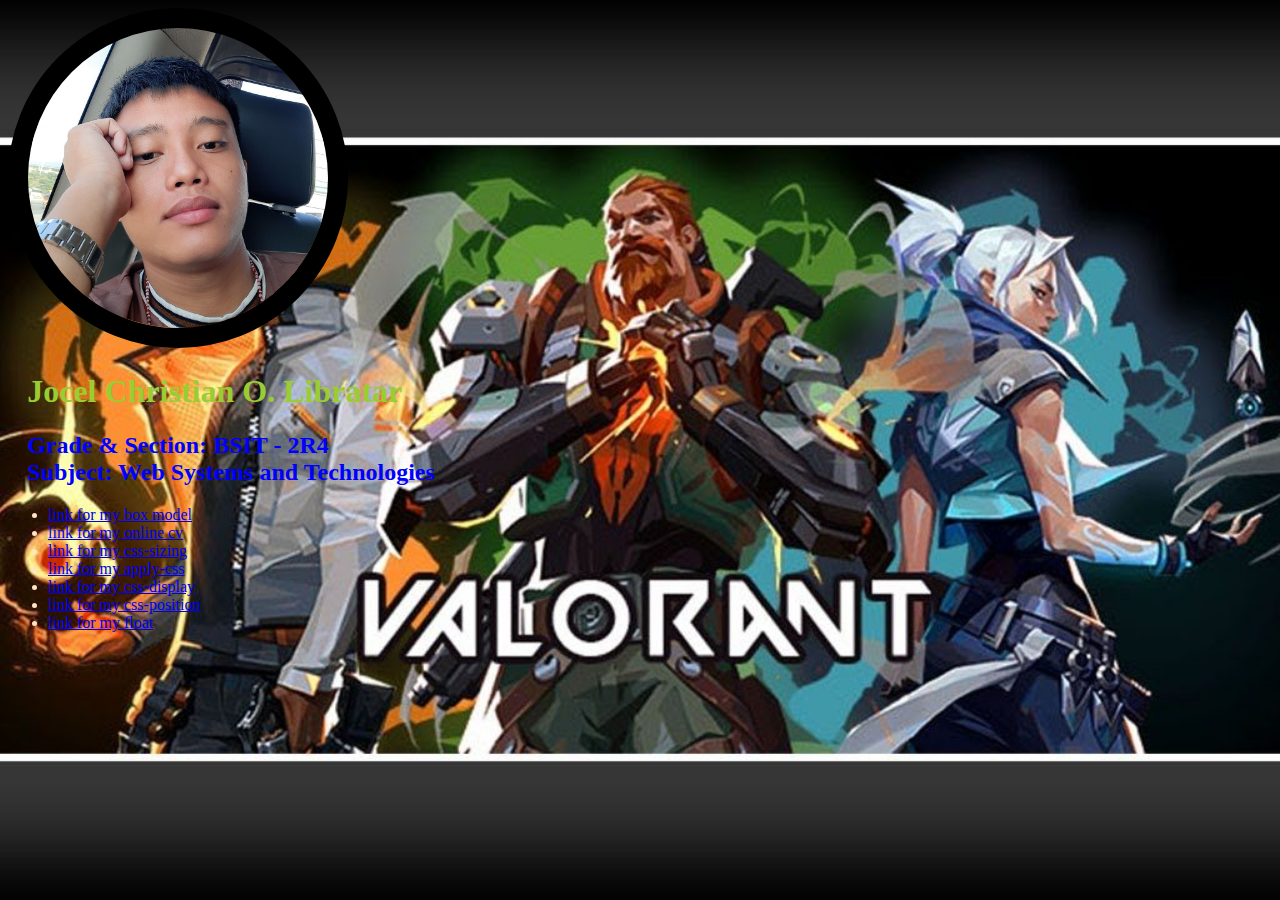
<file: Index.html>
<!DOCTYPE html>
<html lang="en">
<head>
    <meta charset="UTF-8">
    <meta http-equiv="X-UA-Compatible" content="IE=edge">
    <meta name="viewport" content="width=device-width, initial-scale=1.0">
    <link rel="stylesheet" href="styles.css">

<title>Jocel Christian O. Libratar</title>

</head>
<body>
    <picture>
        <img src="profile.jpg" alt="Italian Trulli" height="300" width="300">
    </picture>

    <h1>Jocel Christian O. Libratar</h1>
    <h2>Grade & Section: BSIT - 2R4<br>
    Subject: Web Systems and Technologies<br>
    </h2>
    <ul><li><a href="css-box-models.html">link for my box model</a></li>
        <li><a href="onlinecv.html">link for my online cv</a></li>
        <li><a href="css-sizing.html">link for my css-sizing</a></li>
        <li><a href="apply-css.html">link for my apply-css</a></li>
        <li><a href="css-display.html">link for my css-display</a></li>
        <li><a href="css-position.html">link for my css-position</a></li>
        <li><a href="css-float.html">link for my float</a></li>
    </ul>

</body>
</html>
</file>
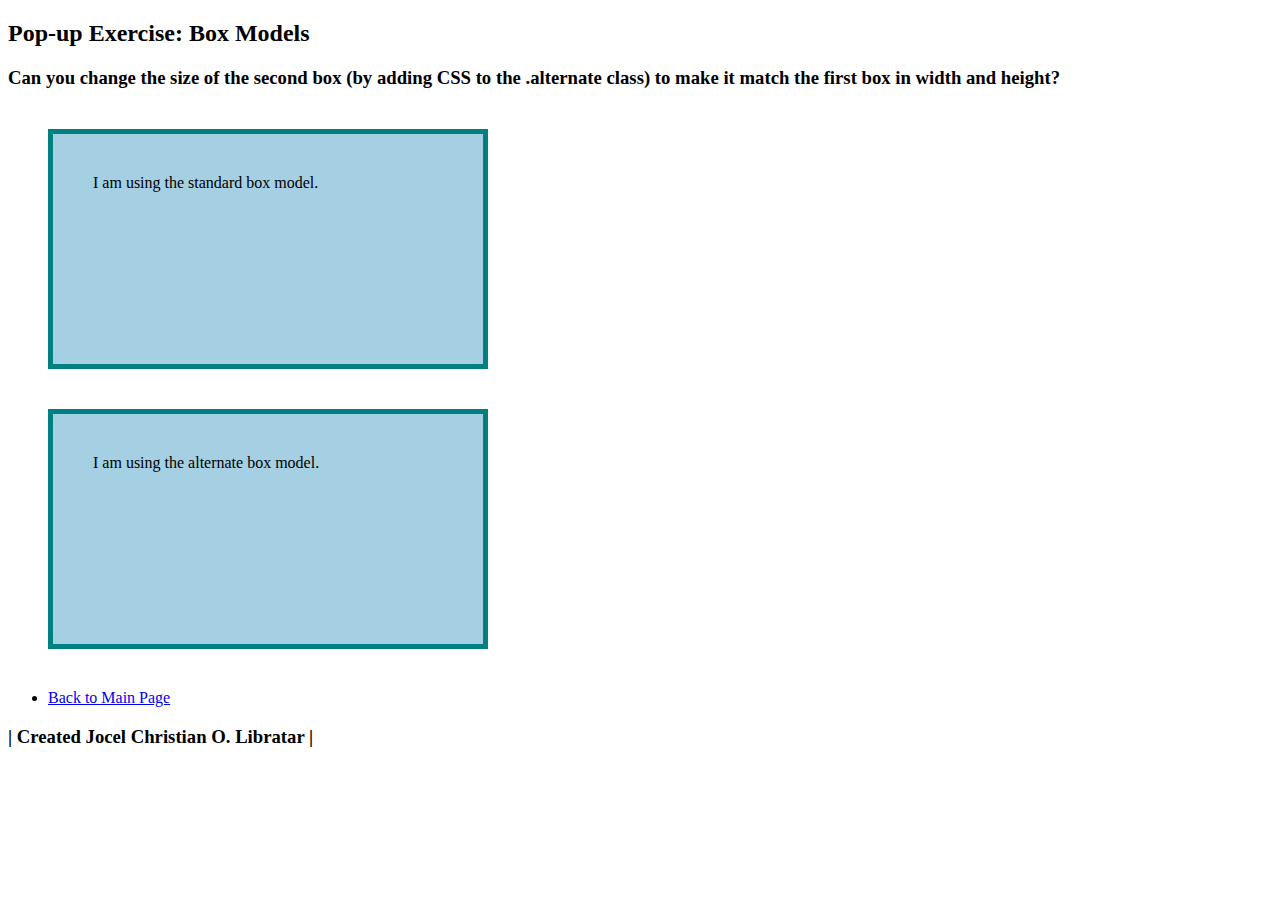
<file: css-box-models.html>
<!DOCTYPE html>
<html>
<head>
<style type = "text/css" media = "all">
.standard {
    border: 5px solid teal;
    background-color: #A5CFE3;
    padding: 40px;
    margin: 40px;
    width: 350px;
    height: 150px;
}
.alternate {
    border: 5px solid teal;
    background-color: #A5CFE3;
    padding: 40px;
    margin: 40px;
    width: 350px;
    height: 150px;
}
</style> 
</head>
<body>
<h2>Pop-up Exercise: Box Models</h2>
<h3>Can you change the size of the second box (by adding CSS to the .alternate class) to make it match the first box in width and height?</h3>
    <div class ="standard">I am using the standard box model.</div>
    <div class ="standard alternate">I am using the alternate box model.</div>

<ul>
    <li><a href="index.html">Back to Main Page</a></li>
</ul>
<h3> | Created Jocel Christian O. Libratar |</h3>
</body>
</html>
</file>
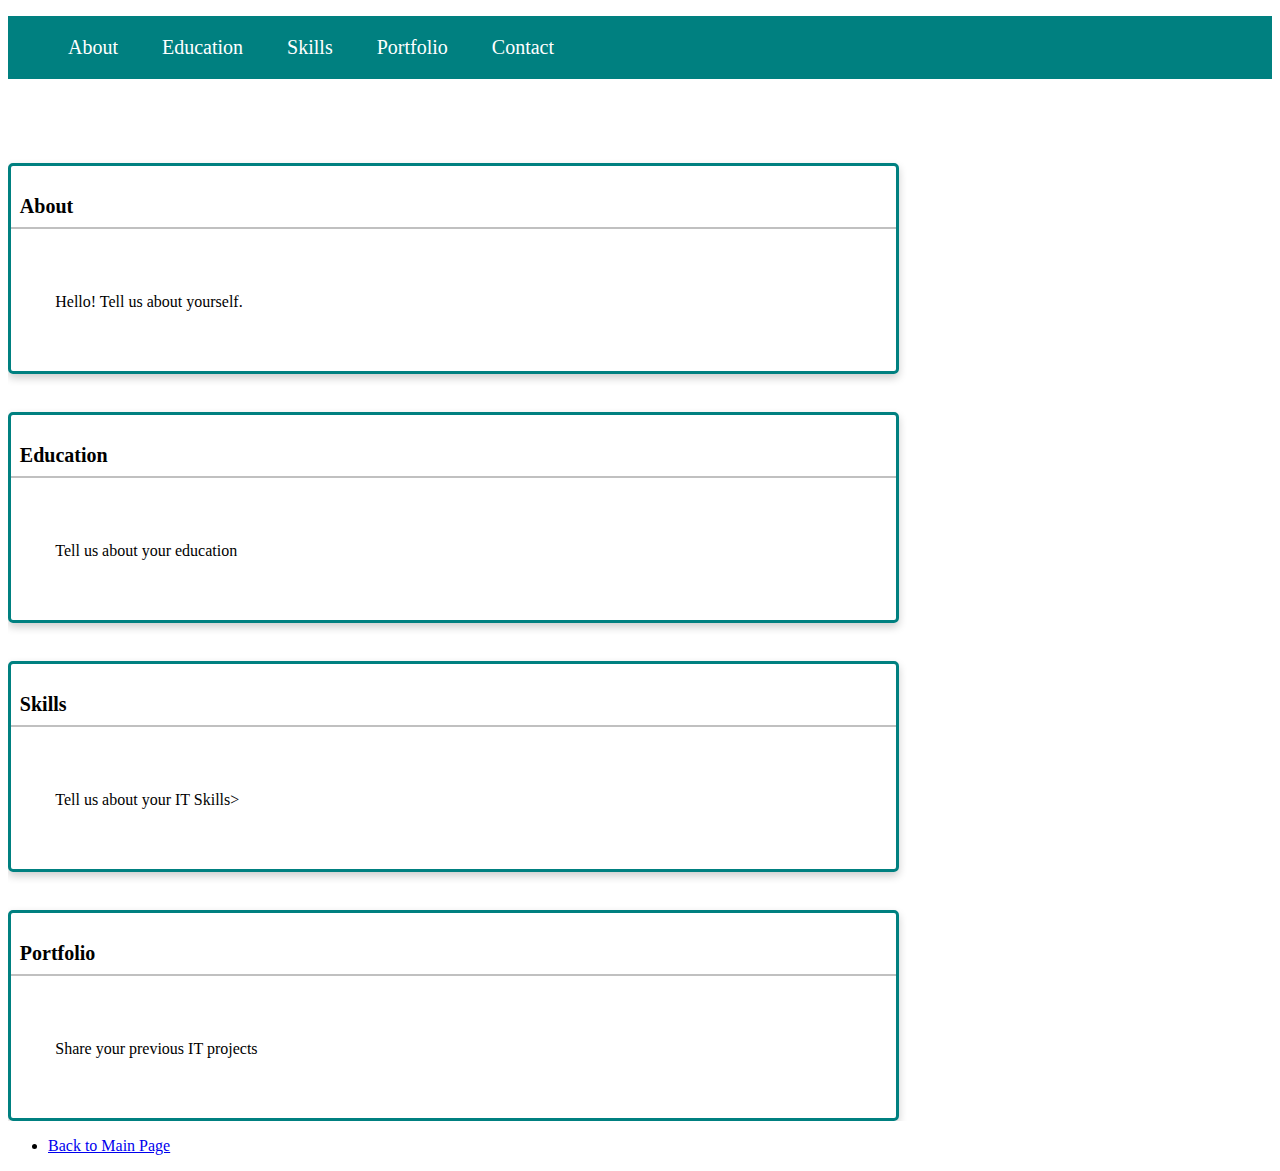
<file: css-display.html>
<!DOCTYPE html>
<html lang="en">
<head>
    <link rel="stylesheet" href="css-display.css" media="screen">
    <meta charset="UTF-8">
    <meta http-equiv="X-UA-Compatible" content="IE=edge">
    <meta name="viewport" content="width=device-width, initial-scale=1.0">
    <title>Document</title>
</head>
<body>
    <ul class="nav">
        <li><a href="#about">About</a></li>
        <li><a href="#education">Education</a></li> 
        <li><a href="#skills">Skills</a></li>
        <li><a href="#portfolio">Portfolio</a></li>
        <li><a href="#contact">Contact</a></li>
       </ul>
       <div class="page-content">
        <div class="card" id="about">
        <p class="card-header">About</p>
        <p class="card-body">Hello! Tell us about yourself.</p>
        </div>
        <div class="card" id="education">
        <p class="card-header">Education</p>
        <p class="card-body">Tell us about your education</p>
        </div>
        <div class="card" id="skills">
        <p class="card-header">Skills</p>
        <p class="card-body">Tell us about your IT Skills>
        </div>
        <div class="card" id="portfolio">
        <p class="card-header">Portfolio</p>
        <p class="card-body">Share your previous IT projects</p>
        </div>
        </div>
        
        <ul>
            <li><a href="index.html">Back to Main Page</a></li>
        </ul>
</body>
</html>
</file>
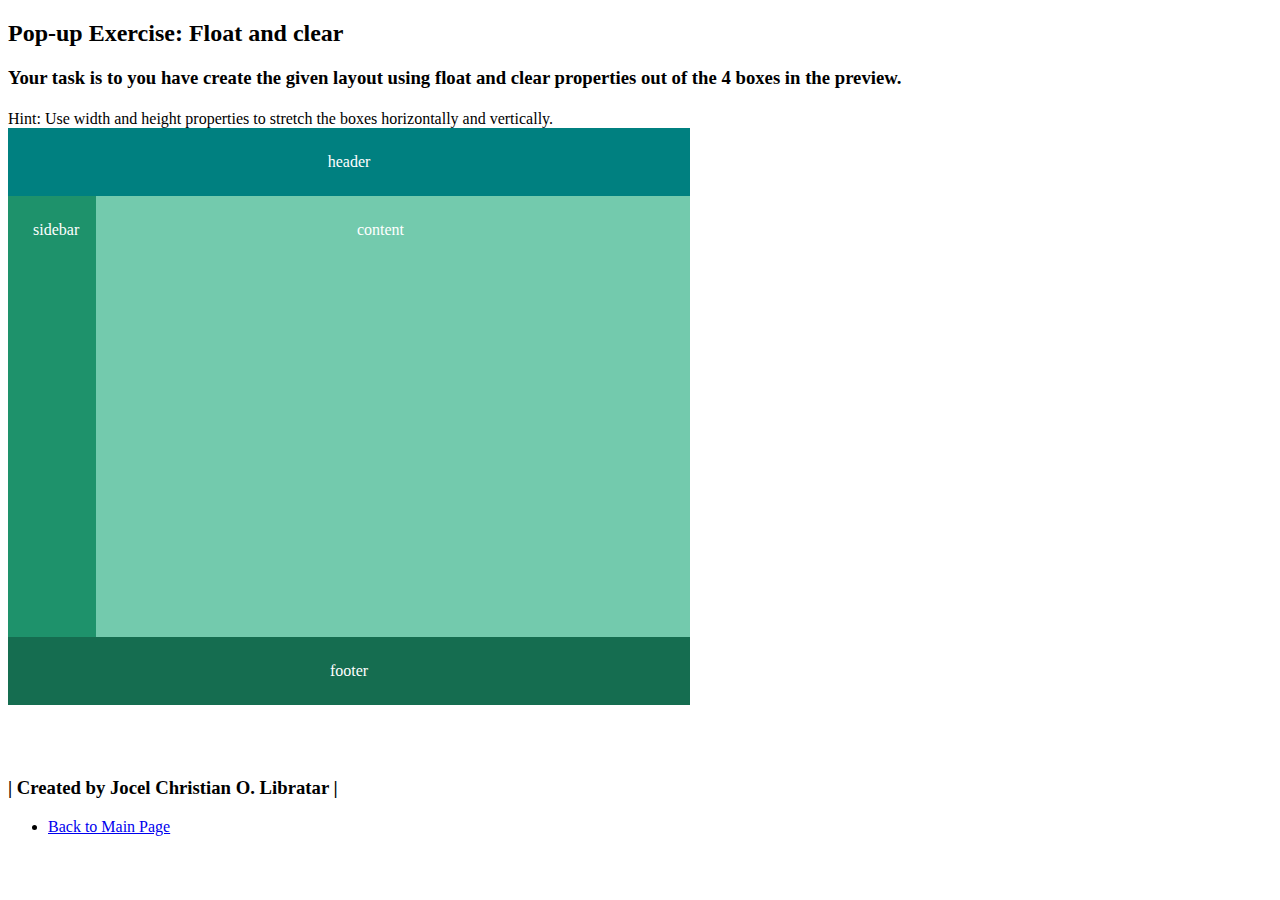
<file: css-float.html>
<!DOCTYPE html>
<html>
<head>
<style type = "text/css" media = "all">
    .container{height: 70vh;}
        .box{
            padding:25px;
            text-align: center;
            color: white;
        }
        #box1{
            background-color: teal;
            width: 50%;
        }
        #box2{
            background-color: rgb(30, 146, 107);
            float: left;
            height: 62%;
            width: 3%;
        }
        #box3{
            background-color: rgb(115, 202, 173);
            height: 62%;
            width: 50%;
        }
        #box4{
            background-color: rgb(21, 109, 80);
            float: none;
            width: 50%;
        }
</style> 
</head>
<body>  
    <h2>Pop-up Exercise: Float and clear</h2>
    <h3>Your task is to you have create the given layout using float and clear properties out of the 4 boxes in the preview.</h3>

        <h4></h4>Hint: Use width and height properties to stretch the boxes horizontally and vertically.</h4>
       
    <div class="container">
        <div class="box" id="box1">header</div>   
        <div class="box" id="box2">sidebar</div>   
        <div class="box" id="box3">content</div>   
        <div class="box" id="box4">footer</div> 
    </div>   

    <h3> | Created by Jocel Christian O. Libratar |</h3>
    <ul>
        <li><a href="index.html">Back to Main Page</a></li>
    </ul>
</body>
</html>
</file>
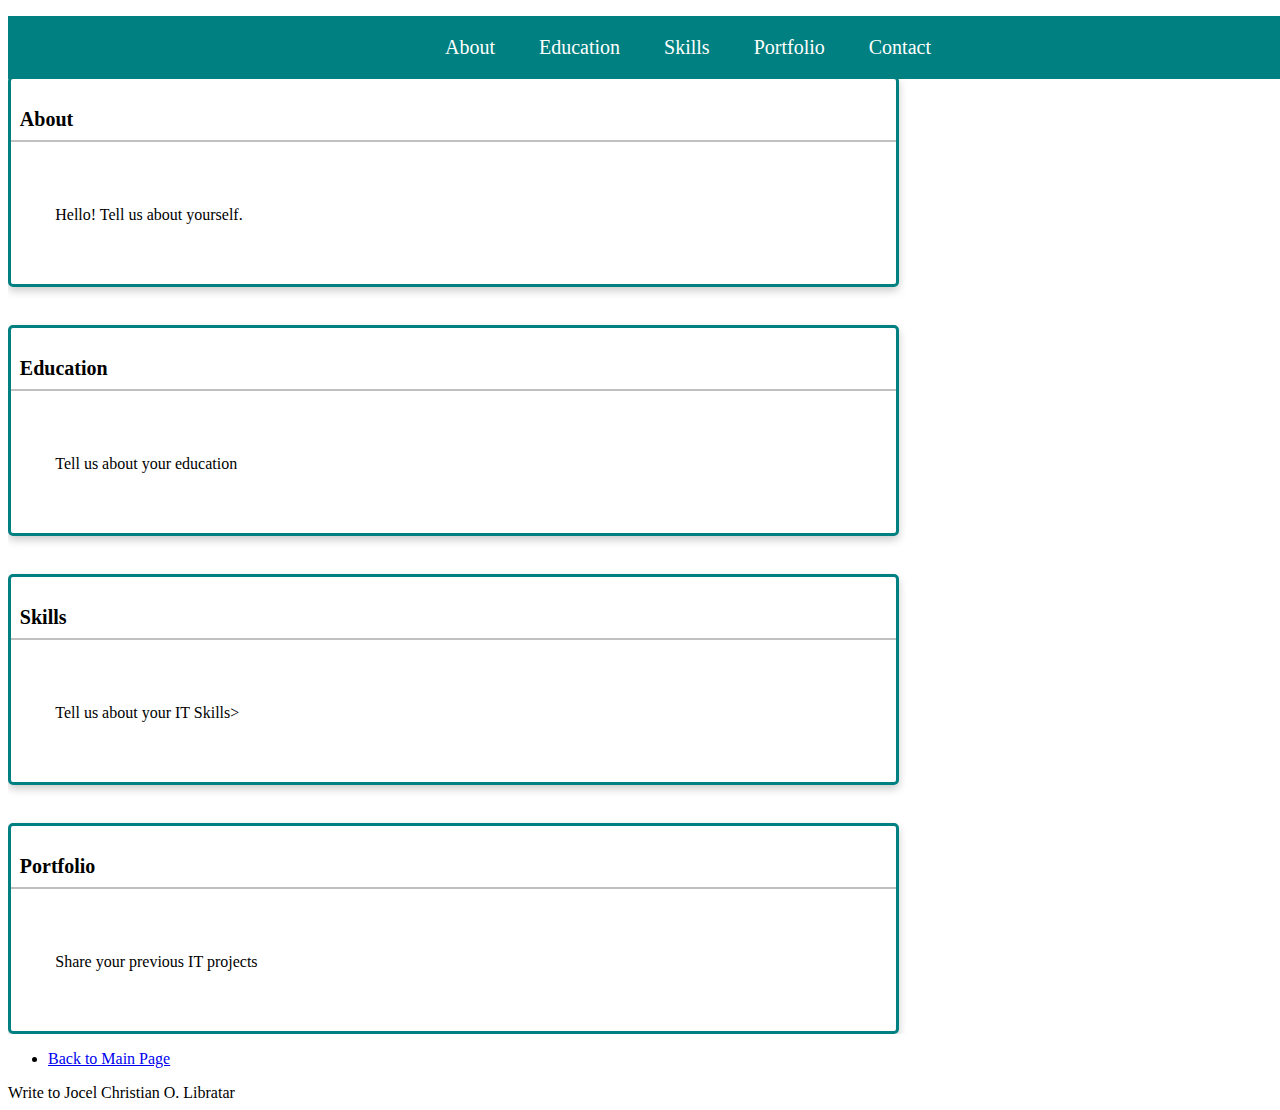
<file: css-position.html>
<!DOCTYPE html>
<html lang="en">
<head>
    <link rel="stylesheet" href="css-position.css" media="screen">
    <link rel="stylesheet" href="css-display.css" media="screen">
    <meta charset="UTF-8">
    <meta http-equiv="X-UA-Compatible" content="IE=edge">
    <meta name="viewport" content="width=device-width, initial-scale=1.0">
    <title>Document</title>
</head>
<body>
    <ul class="nav">
        <li><a href="#about">About</a></li>
        <li><a href="#education">Education</a></li> 
        <li><a href="#skills">Skills</a></li>
        <li><a href="#portfolio">Portfolio</a></li>
        <li><a href="#contact">Contact</a></li>
       </ul>
    <div class="page-content">
        <div class="card" id="about">
            <p class="card-header">About</p>
            <p class="card-body">Hello! Tell us about yourself.</p>
        </div>
    <div class="card" id="education">
            <p class="card-header">Education</p>
            <p class="card-body">Tell us about your education</p>
        </div>
    <div class="card" id="skills">
            <p class="card-header">Skills</p>
            <p class="card-body">Tell us about your IT Skills>
        </div>
    <div class="card" id="portfolio">
            <p class="card-header">Portfolio</p>
            <p class="card-body">Share your previous IT projects</p>
        </div>
        </div>
        
        <ul>
            <li><a href="index.html">Back to Main Page</a></li>
        </ul>
</body>
</html>
Write to Jocel Christian O. Libratar
</file>
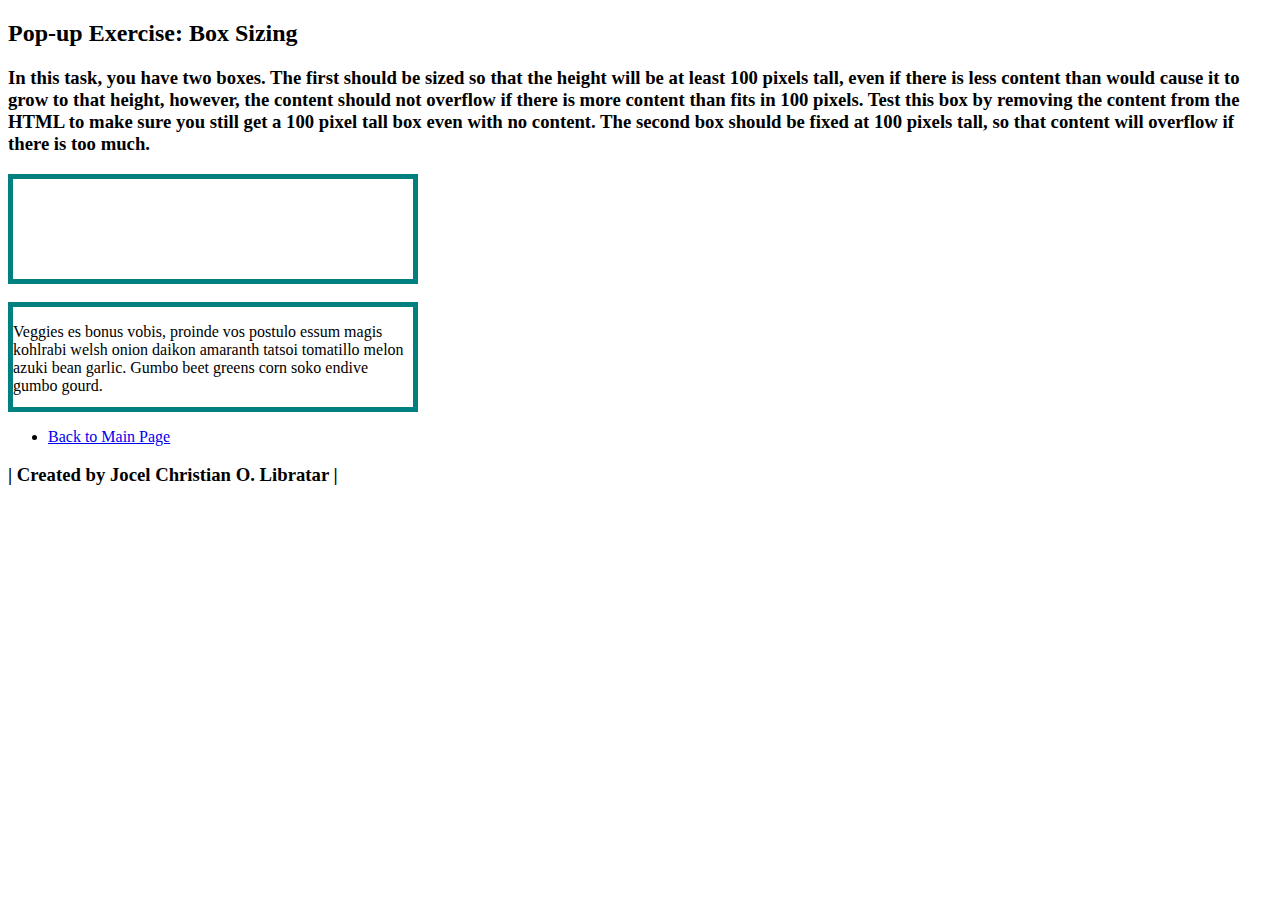
<file: css-sizing.html>
<!DOCTYPE html>
<html>
<head>
<style type = "text/css" media = "all">
.box1 {
    border: 5px solid teal;
    min-height: 100px;
    width:400px;
}
.box2 {
    border: 5px solid teal;
    height: 100px;
    width:400px;
}
</style> 
</head>
<body>
<h2>Pop-up Exercise: Box Sizing</h2>
<h3>In this task, you have two boxes. The first should be sized so that the height will be at least 100 pixels tall, even if there is less content than would cause it to grow to that height, however, the content should not overflow if there is more content than fits in 100 pixels. Test this box by removing the content from the HTML to make sure you still get a 100 pixel tall box even with no content. The second box should be fixed at 100 pixels tall, so that content will overflow if there is too much.</h3>
    <div class="box box1">
    <p></p>
    </div>
    <br>
    <div class="box box2">
    <p>Veggies es bonus vobis, proinde vos postulo essum magis kohlrabi welsh onion daikon amaranth tatsoi tomatillo melon azuki bean garlic. Gumbo beet greens corn soko endive gumbo gourd. </p>
    </div>
<ul>
    <li><a href="index.html">Back to Main Page</a></li>
</ul>
<h3> | Created by Jocel Christian O. Libratar |</h3>
</body>
</html>
</file>
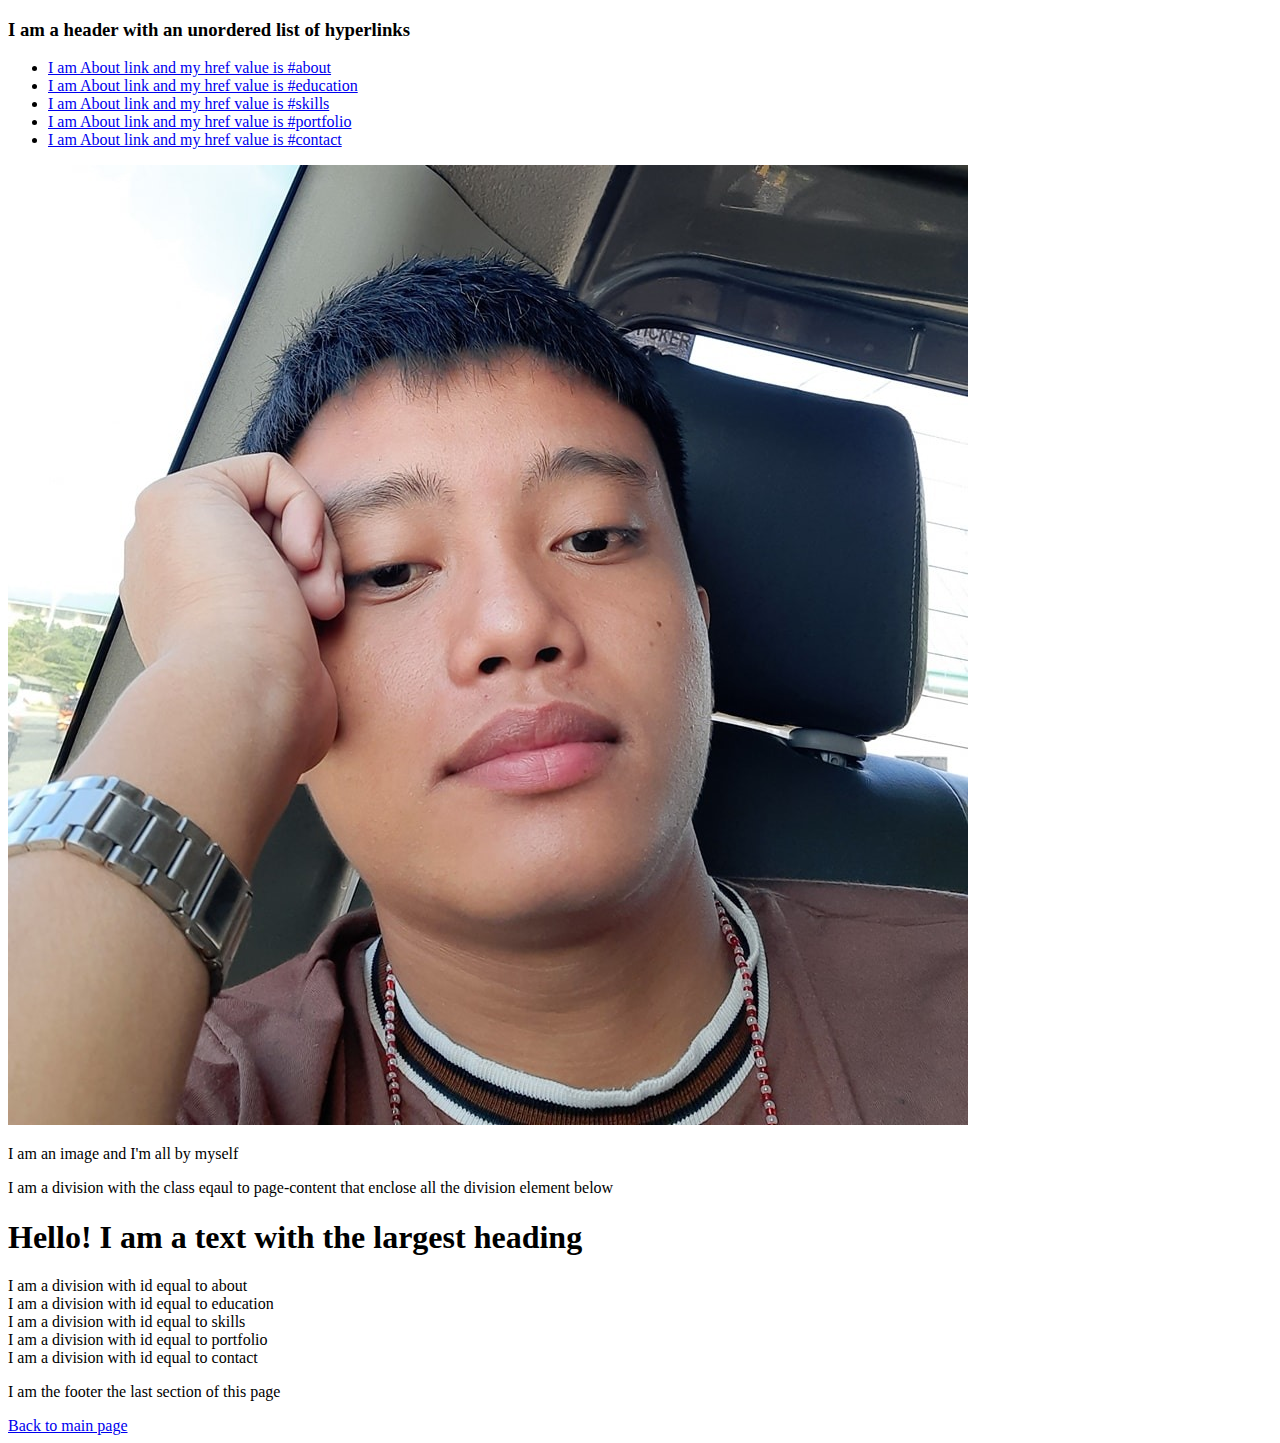
<file: onlinecv.html>
<!DOCTYPE html>
<html lang="en">
<head>
    <meta charset="UTF-8">
    <meta http-equiv="X-UA-Compatible" content="IE=edge">
    <meta name="viewport" content="width=device-width, initial-scale=1.0">
    <title>HTML Challenge</title>
</head>
<body>
    <h3>I am a header with an unordered list of hyperlinks</h3>
    <ul>
       <li>
     <a href="#about">I am About link and my href value is #about</a>
       </li>
       <li>
     <a href="#education">I am About link and my href value is #education</a>
       </li>
       <li>
     <a href="#skills">I am About link and my href value is #skills</a>
       </li>
       <li>
     <a href="#portfolio">I am About link and my href value is #portfolio</a>
       </li>
       <li>
     <a href="#contact">I am About link and my href value is #contact</a>
      </li>
    </ul>

    <div class="luffy">
        <img src="profile.jpg">
        <p>I am an image and I'm all by myself</p>
    </div>

     <div class="page-content">
        <p> I am a division with the class eqaul to page-content that enclose all the division element below</p>
        <h1>Hello! I am a text with the largest heading</h1>
         
        <div id="about">I am a division with id equal to about</div>
        <div id="education">I am a division with id equal to education</div>
        <div id="skills">I am a division with id equal to skills</div>
        <div id="portfolio">I am a division with id equal to portfolio</div>
        <div id="contact">I am a division with id equal to contact</div>
        <footer>
            <p>I am the footer the last section of this page</p>
        </footer>
    </div>
     
     <a href="index.html">Back to main page</a>

</body>
</html>
</file>
<file: styles.css>
{
    padding: 0;
    margin: 0;
}
h1{
    color:yellowgreen;
    margin-left: 0.2in;
}
h2{
    color: blue;
    margin-left: 0.2in;
}
img{
    border-radius: 50%;
    border: 20px solid;
    z-index: -1;
}
html {
    background: url(zzz.jpg) no-repeat center fixed;
    background-size: cover;
  }
p{
    color: blanchedalmond;
}
ul{
    color: bisque;
    
}
</file>
<file: css-display.css>
.nav{
    background-color: teal; 
    list-style-type: none;
    }
    .nav li{
    display: inline-block;
    font-size: 20px;
    padding: 20px;
    }
    .nav li a{
    text-decoration: none;
    color:white
    }
    .page-content{
        padding-top:30px;
        overflow: hidden;
        }
        .card {
         /* Add shadows to create the "card" effect */
         border: 3px solid teal;
         border-radius: 5px;
         width: 70%;
         margin-top:3%;
         box-shadow: 0 4px 8px 0 rgba(0,0,0,0.2);
         transition: 0.3s;
        }
        .card-header{
        padding:1%;
        font-size: 20px;
        font-weight: 700;
        border-bottom: 2px solid rgb(192, 192, 192);
        }
        .card-body{padding:5%;}
    {
         box-shadow: 0 8px 16px 0 rgba(0,0,0,0.2);
        }
</file>
<file: css-position.css>
.nav{
    background-color: teal; 
    list-style-type: none;
    text-align: center;
    position: fixed; top:0; width:100%;
    }
    .nav li{
    display: inline-block;
    font-size: 20px;
    padding: 20px;
    }
    .nav li a{
    text-decoration: none;
    color:white
    }
</file>
